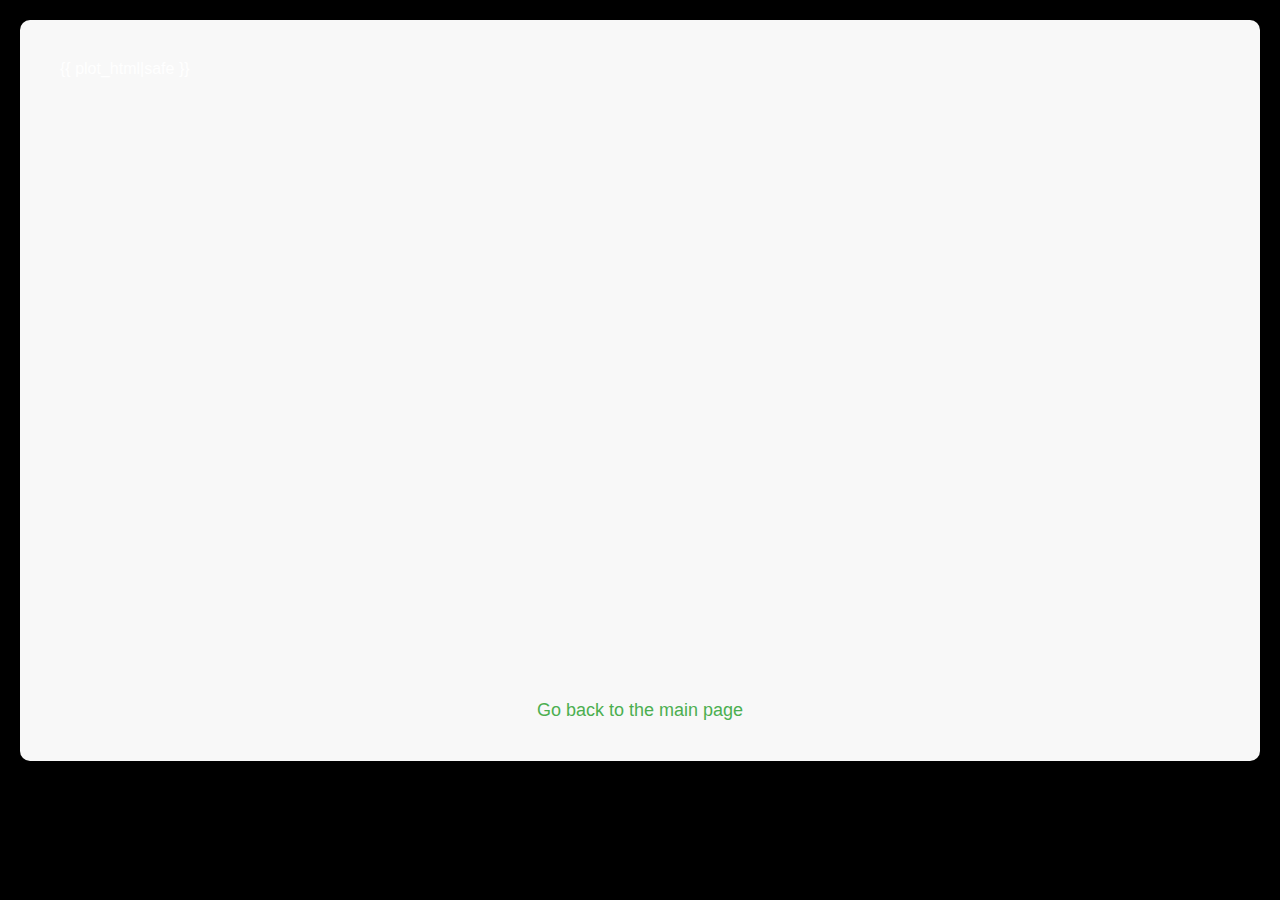
<file: templates/result.html>
<!DOCTYPE html>
<html>
<head>
    <!-- <title>Sentiment Analysis Result</title> -->
    <script src="https://cdn.plot.ly/plotly-latest.min.js"></script>
    <style>
        body {
            font-family: 'Segoe UI', Tahoma, Geneva, Verdana, sans-serif;
            background-color: #000;
            margin: 0;
            padding: 20px;
            color: #fff;
        }

        .container {
            max-width: 1200px;
            margin: 0 auto;
            padding: 40px;
            background-color: #f8f8f8;
            border-radius: 10px;
            box-shadow: 0 4px 6px rgba(0, 0, 0, 0.1);
        }

        /* h1 {
            font-size: 36px;
            text-align: center;
            margin-bottom: 40px;
            color: #000;
            text-shadow: 2px 2px 4px rgba(0, 0, 0, 0.3);
        } */

        .plot-container {
            width: 100%;
            height: 600px;
            margin-bottom: 40px;
        }

        a {
            display: block;
            text-align: center;
            margin-top: 20px;
            color: #4CAF50;
            text-decoration: none;
            font-size: 18px;
            transition: color 0.3s ease;
        }

        a:hover {
            color: #45a049;
        }
    </style>
</head>
<body>
    <div class="container">
        <!-- <h1>Sentiment Analysis Result</h1> -->
        <div class="plot-container">
            {{ plot_html|safe }}
        </div>
        <a href="/">Go back to the main page</a>
    </div>
</body>
</html>
</file>
